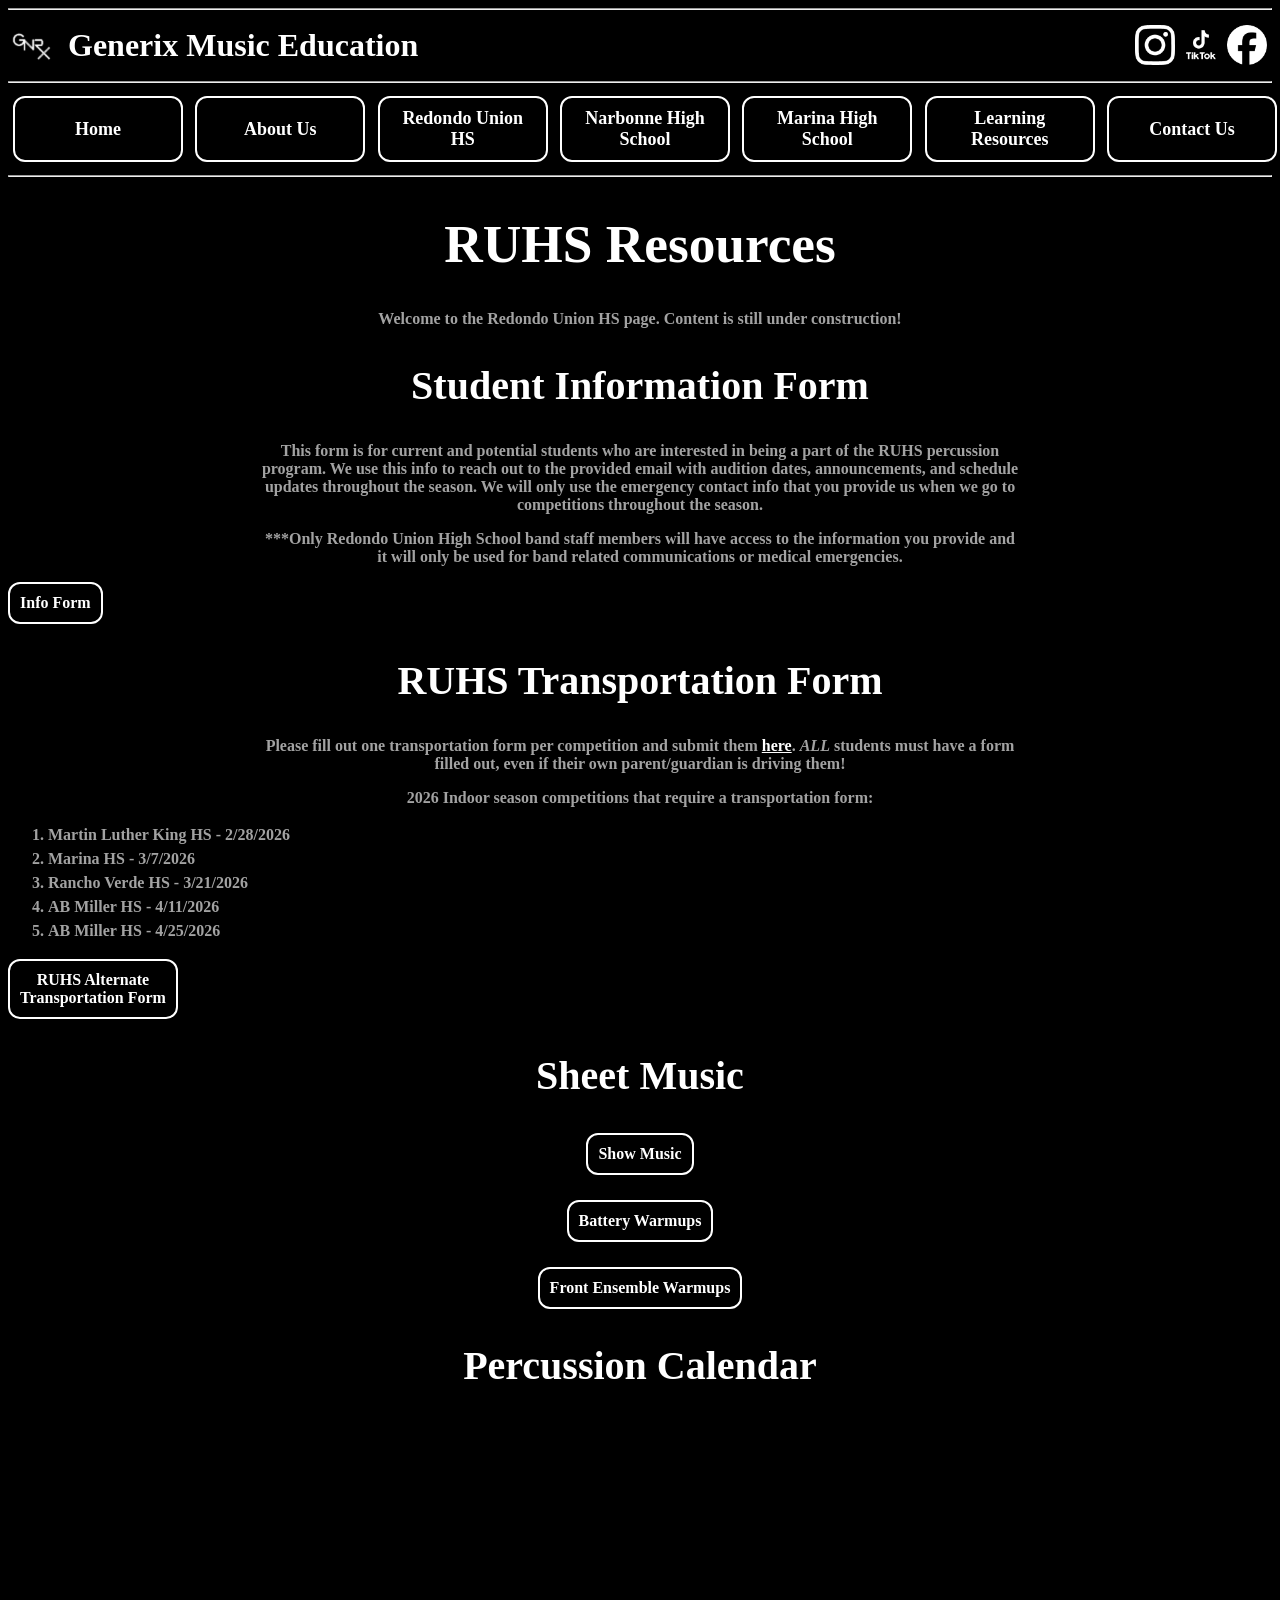
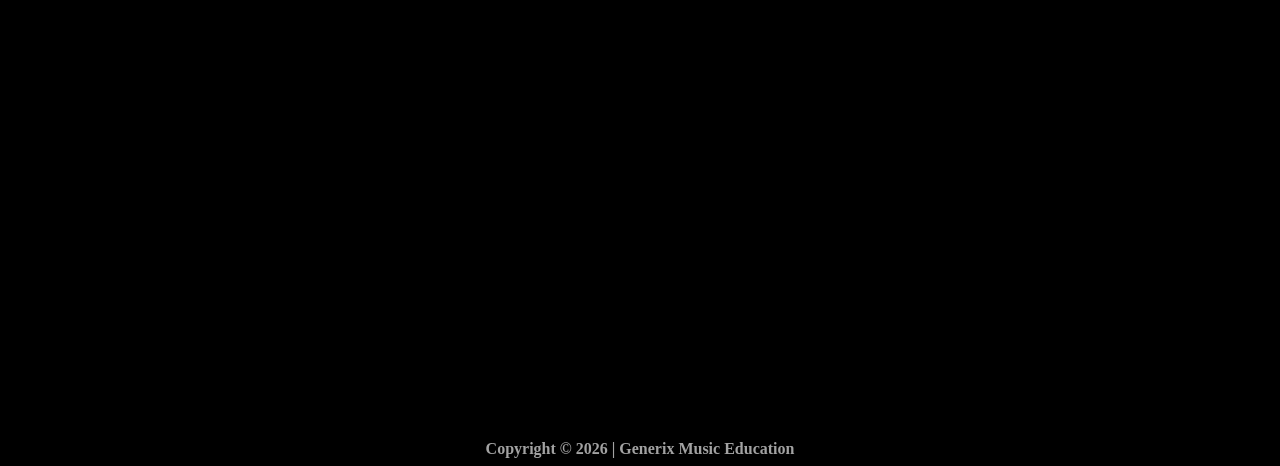
<file: Generix/RUHS/ruhs.html>
<!DOCTYPE html>
<html lang="en">
<head>
    <meta charset="utf-8" />
    <meta name="viewport" content="width=device-width,initial-scale=1">
    <title>GNRX | Generix Music Education | Redondo Union HS</title>
    <link rel="stylesheet" href="ruhs.css">
    <link rel="icon" href="../Branding/logo.png" type="image/x-icon">
</head>

<header>
    <hr>
    <div class="gnrx-header">
        <img src="../Branding/logo.png" width="48px" height="48px">
        Generix Music Education
        <!-- Mobile -->
        <div class="mobile-socials">
            <a class="invert" href="https://www.instagram.com/wgipercussion/">
                <img src="../Branding/Social Media/instagram-logo.png"
                width=28></a>
            <a href="https://www.tiktok.com/@wgisportofthearts?is_from_webapp=1&sender_device=pc">
                <img src="../Branding/Social Media/tiktok-logo.png"
                width=28></a>
            <a class="invert" href="https://www.facebook.com/WGIsportofthearts">
                <img src="../Branding/Social Media/facebook-logo.png"
                width=28></a>
        </div>
        <!-- Desktop -->
        <div class="desktop-socials">
            <a class="invert" href="https://www.instagram.com/wgipercussion/">
                <img src="../Branding/Social Media/instagram-logo.png"
                width=40></a>
            <a href="https://www.tiktok.com/@wgisportofthearts?is_from_webapp=1&sender_device=pc">
                <img src="../Branding/Social Media/tiktok-logo.png"
                width=40></a>
            <a class="invert" href="https://www.facebook.com/WGIsportofthearts">
                <img src="../Branding/Social Media/facebook-logo.png"
                width=40></a>
        </div>
    </div>

<!-- Nav Bar -->
    <hr>
    <nav>
        <a class="link-style-nav" href="../index.html">Home</a> &nbsp;
        <a class="link-style-nav" href="../About Us/about_us.html">About Us</a> &nbsp;
        <a class="link-style-nav" href="ruhs.html">Redondo Union HS</a> &nbsp;
        <a class="link-style-nav" href="../NHS/nhs.html">Narbonne High School</a> &nbsp;
        <a class="link-style-nav" href="https://www.marinaband.org/">Marina High School</a> &nbsp;
        <a class="link-style-nav" href="../learning_resources.html">Learning Resources</a> &nbsp;
        <a class="link-style-nav" href="../contact_us.html">Contact Us</a>
    </nav>
    <hr>

</header>

<div class="rectangle-background"></div>

<body>
    <main>
        <h1>RUHS Resources</h1>
        <p>Welcome to the Redondo Union HS page. Content is still under construction!</p>

<!-- Student Information Form -->
        <div class="information-form">
            <h2>Student Information Form</h2>
            <p>This form is for current and potential students who are interested in being a part of the RUHS percussion program. We use this info to reach out to the provided email with audition dates, announcements, and schedule updates throughout the season. We will only use the emergency contact info that you provide us  when we go to competitions throughout the season.</p>
            <p>***Only Redondo Union High School band staff members will have access to the information you provide and it will only be used for band related communications or medical emergencies.</p>
            
            <a class="link-style-1" href="https://porofessor.gg/live/na/greenhawks45-NA1">Info Form</a>
        </div>

<!-- Transportation/Liability Forms -->
        <div class="transportation-form">
            <h2>RUHS Transportation Form</h2>
            <p>Please fill out one transportation form per competition and submit them <a href="">here</a>. <em>ALL</em> students must have a form filled out, even if their own parent/guardian is driving them!</p>
            <p>2026 Indoor season competitions that require a transportation form:
                <ol>
                    <li>Martin Luther King HS - 2/28/2026</li>
                    <li>Marina HS - 3/7/2026</li>
                    <li>Rancho Verde HS - 3/21/2026</li>
                    <li>AB Miller HS - 4/11/2026</li>
                    <li>AB Miller HS - 4/25/2026</li>
                </ol>
            </p>

            <a class="link-style-1" href="resources/RUHS-Alternate-Transportation-Form.pdf">RUHS Alternate<br>Transportation Form</a>
        </div>

<!-- Sheet Music -->
        <div class="sheet-music">
            <h2>Sheet Music</h2>
                <a class="link-style-1" href="https://1drv.ms/f/c/1f26e08424b49ee0/IgABmoIG5uNsS7CdrgPaj0LWAcxaE9L4j32ANvEJqQuQirg">Show Music</a> &nbsp;
                <a class="link-style-1" href="https://1drv.ms/f/c/1f26e08424b49ee0/IgDgnrQkhOAmIIAfbVEAAAAAAc5ff41JO4UzWuD6zpmSIOA">Battery Warmups</a> &nbsp;
                <a class="link-style-1" href="https://1drv.ms/f/c/1f26e08424b49ee0/IgDgnrQkhOAmIIAfblEAAAAAARJlbOPnriuCHX2b-iqZsBw">Front Ensemble Warmups</a>
        </div>

<!-- Calendar -->
        <h2>Percussion Calendar</h2>
        <!-- Mobile -->
        <iframe
            class="mobile-calendar"
            src="https://calendar.google.com/calendar/embed?src=fe6ad93ae6570e151f822d64e5961c8743f8011648c249e66ce3363d4453bf65%40group.calendar.google.com&ctz=America%2FLos_Angeles"
            style="border: 0; filter: invert(0.92) hue-rotate(320deg) contrast(0.9);"
            width="100%"
            height="300"
            frameborder="0"
            scrolling="no">
        </iframe>

        <!-- Desktop -->
        <iframe
            class="desktop-calendar"
            src="https://calendar.google.com/calendar/embed?src=fe6ad93ae6570e151f822d64e5961c8743f8011648c249e66ce3363d4453bf65%40group.calendar.google.com&ctz=America%2FLos_Angeles"
            style="border: 0; filter: invert(0.92) hue-rotate(320deg) contrast(0.9);"
            width="800"
            height="600"
            frameborder="0"
            scrolling="no">
        </iframe>
    </main>
</body>

<!-- Footer -->
<footer>
    <br>
    Copyright &copy; 2026 | Generix Music Education
</footer>
</html>
</file>
<file: Generix/RUHS/ruhs.css>
/* Site Standard Formatting */

::-webkit-scrollbar {
    display: none;
}

/* Header */
header {
    color: white;
    width: 100%;
}

.gnrx-header {
    min-height: 50px;
    font-size: 32px;
    display: flex;
    align-items: center;
    gap: 12px;
}

/* Socials */
.desktop-socials {
    display: flex;
    justify-content: center;
    align-items: center;
    gap: 6px;
    margin-top: 7px;
    margin-left: auto;
    margin-right: 5px;
}

.mobile-socials {
    display: none;
}

@media screen and (max-width:600px) {
    .mobile-socials {
        display: flex;
        gap: 6px;
        margin-top: 5px;
        margin-left: auto;
    }

    .desktop-socials {
        display: none;
    }
}

.invert {
    filter: invert(100%);
}

/* Nav */
nav {
    display: flex;
    flex-wrap: wrap;
    padding: 5px;

    gap: 4px;
    text-align: center;
    font-size: 18px;
    width: 100%;
}

.link-style-nav  {
    display: flex;
    flex: 1;
    justify-content: center;
    align-items: center;

    text-decoration: none;
    font-weight: bold;
    font-size: 100%;

    color: white;
    width: fit-content;
    padding: 10px;

    border-radius: 12px;
    border: 2.5px solid white;
    background-color: black;
}

/* Titles */
h1, h2, h3, h4, h5, h6 {
    color: white;
}

h1 {
    font-size: 40pt;
}

h2 {
    font-size: 30pt;
}


/* main / body / p */
main {
/* Centers both horizontally and vertically with one property */
    place-items: center;

    text-align: center;
}

body {
    color: #a2a2a2;
    font-size: 16px;
    font-family: Candara, Trebuchet MS;
    font-weight: bold;

    background-color: black;
}

p {
    margin-left: 20%;
    margin-right: 20%;
}

/* Footer */
footer {
    font-size: 12pt;
    text-align: center;
}

/* Page Unique Style*/

/* Links */
a:link, a:visited {
    color: white;
}

a:hover {
    color: #a2a2a2
}
.link-style-1  {
    display: flex;
    justify-self: center;

    text-decoration: none;
    font-weight: bold;
    font-size: 16px;


    color: white;
    width: fit-content;
    height: fit-content;
    padding: 10px;

    border-radius: 12px;
    border: 2.5px solid white;
    background-color: black;
}

.no-underline {
    text-decoration: none;
}

/* Transportation Forms */
.transportation-form {
    justify-items: center;
}

ol {
    text-align: left;
    line-height: 150%;
}

/* Sheet Music */
.sheet-music {
    display: grid;
    place-items: center;
    font-size: 16pt;
}

/* Calendar */
.mobile-calendar, .desktop-calendar {
    display: flex;
    justify-content: center;
}

.mobile-calendar {
    display: none;
}

@media screen and (max-width:800px) {
    .desktop-calendar {
        display: none;
    }
    .mobile-calendar {
        display: flex;
    }
}
</file>
